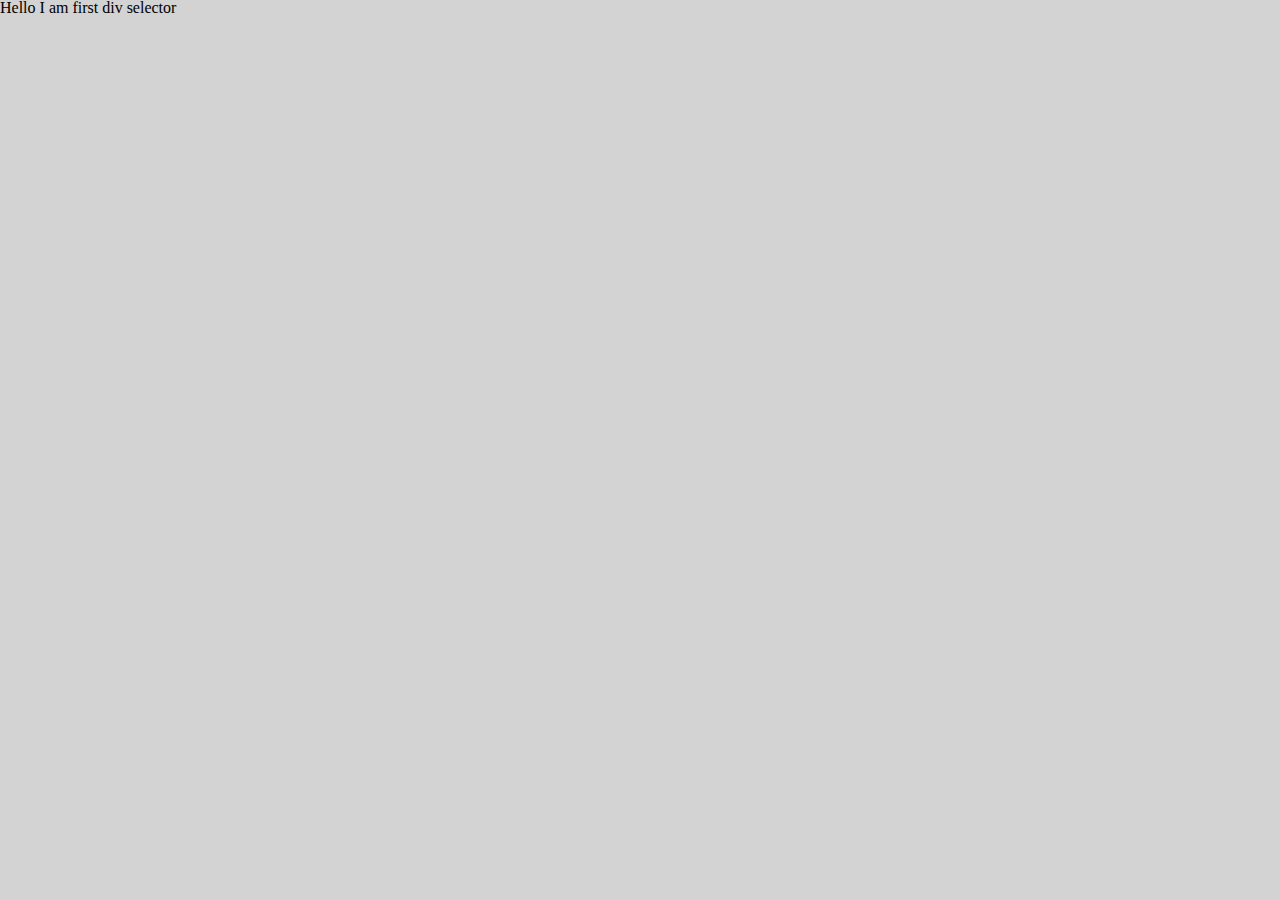
<file: 02_selectors/index.html>
<!DOCTYPE html>
<html lang="ru">
<head>
	<meta charset="UTF-8">
	<title>Document</title>
	<link rel="stylesheet" type="text/css" href="css/style.css">
</head>
<body>
	<div></div>
	<div class="myClass"></div>
	<div id="myId"></div>
	<div class="coolClass mine"></div>
	<script type="text/javascript" src="js/script.js"></script>
</body>
</html>
</file>
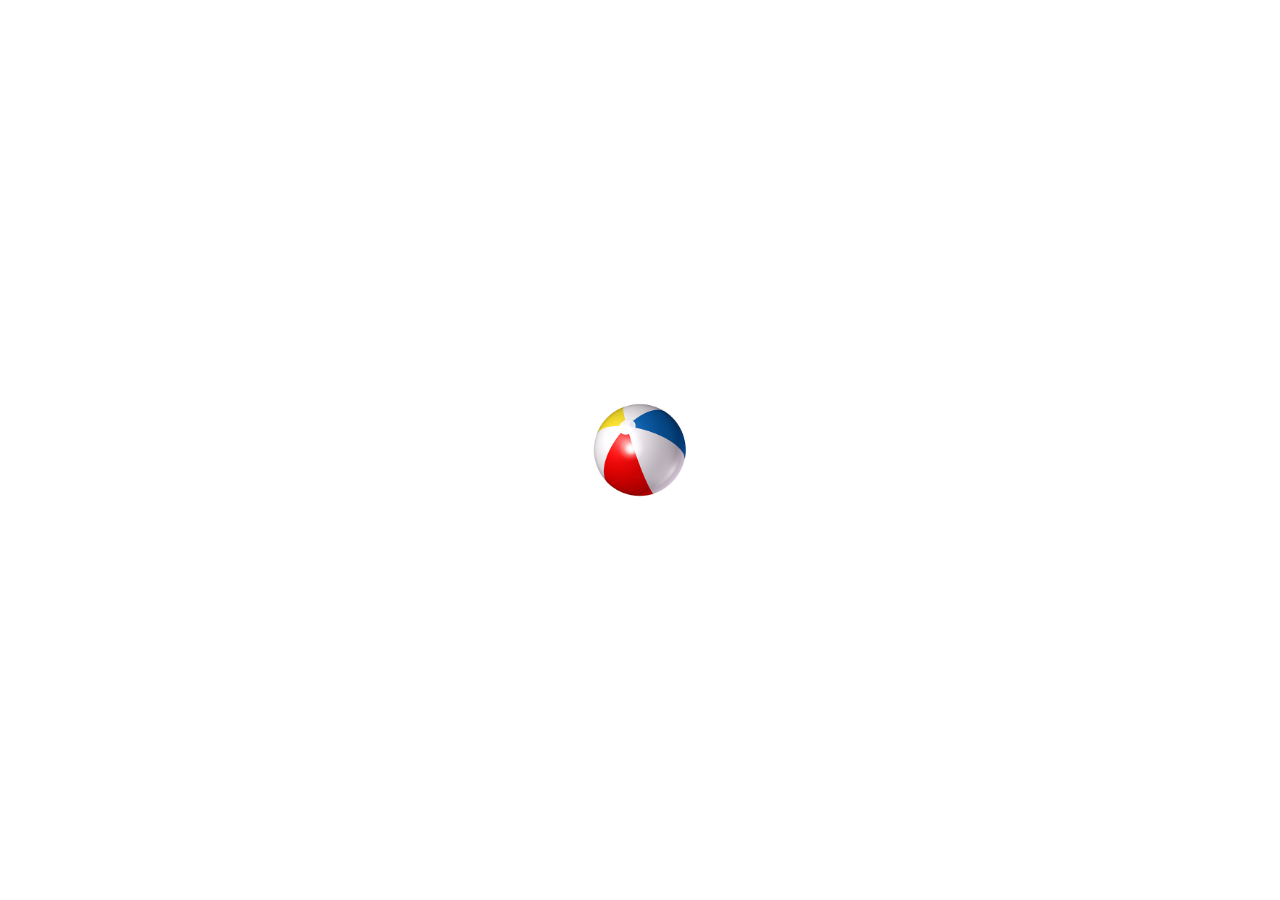
<file: 04_class/index.html>
<!DOCTYPE html>
<html lang="ru">
<head>
	<meta charset="UTF-8">
	<title>Document</title>
	<link rel="stylesheet" type="text/css" href="css/style.css">
</head>
<body>
	<div class="page">
		<div class="ball"></div>
	</div>
	<script type="text/javascript" src="js/script.js"></script>
</body>
</html>
</file>
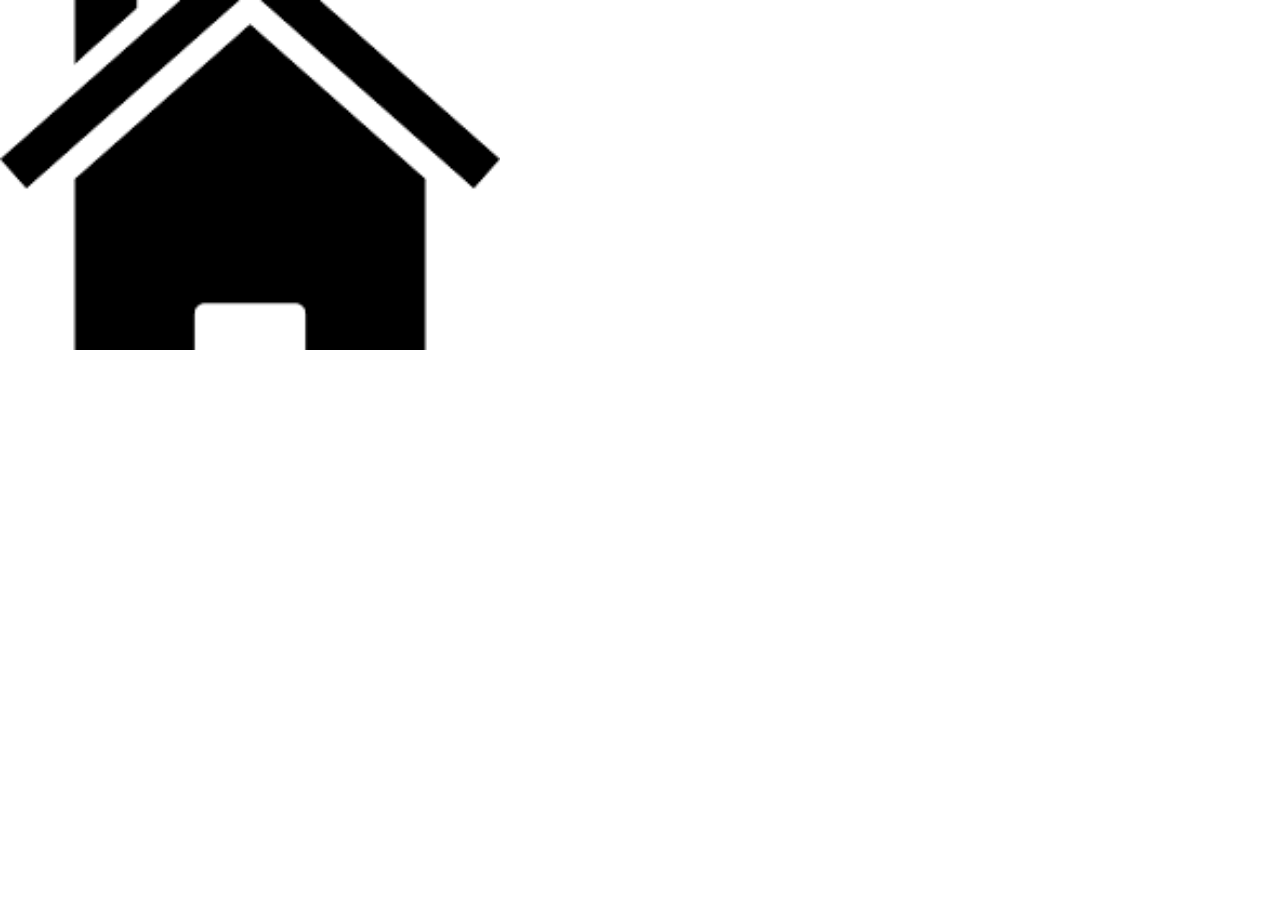
<file: 06_ifelse/index.html>
<!DOCTYPE html>
<html lang="ru">
<head>
	<meta charset="UTF-8">
	<title>Document</title>
	<link rel="stylesheet" type="text/css" href="css/style.css">
</head>
<body>
	<div class="imageBlock"></div>
	<script type="text/javascript" src="js/script.js"></script>
</body>
</html>
</file>
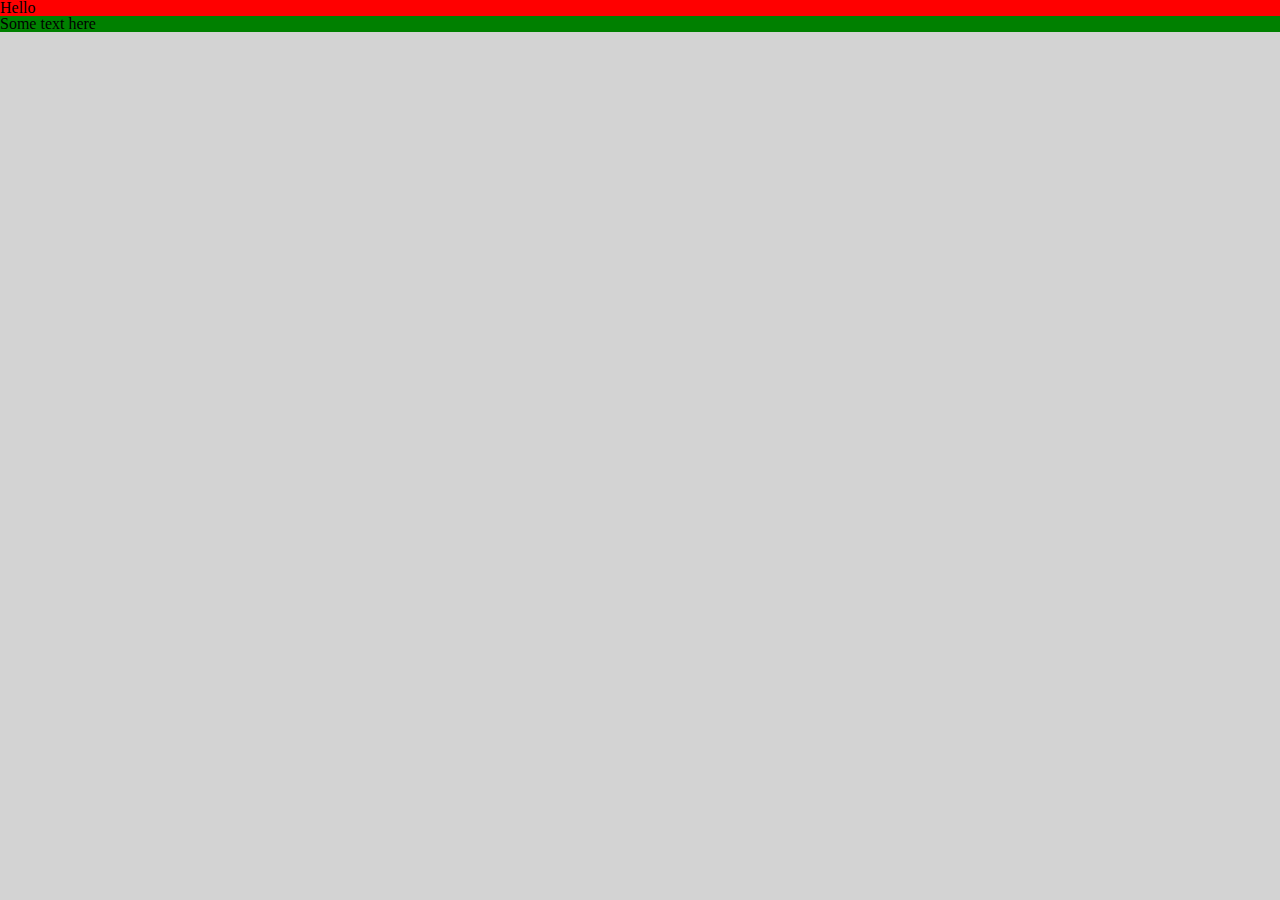
<file: 11_anonymous_function/index.html>
<!DOCTYPE html>
<html lang="ru">
<head>
	<meta charset="UTF-8">
	<title>Document</title>
	<link rel="stylesheet" type="text/css" href="css/style.css">
</head>
<body>
	<h1>Hello</h1>
	<p>Some text here</p>
	<script type="text/javascript" src="js/script.js"></script>
</body>
</html>
</file>
<file: 02_selectors/css/style.css>
@import url(reset.css);

body{
	background-color: lightgrey;
}
</file>
<file: 04_class/css/style.css>
@import url(reset.css);

@keyframes fall {
	from {
		bottom: 400px;
	}
	to {
		bottom: 0;
	}
}

.page {
	height: 100vh;
	position: relative;
}

.ball {
	width: 100px;
	height: 100px;
	background-image: url(../img/beachBall.png);
	-webkit-background-size: cover;
	background-size: cover;
	background-position: center;
	position: absolute;
	left: 50%;
	margin-left: -50px;
	bottom: 400px;
}

.animated {
	animation: fall 1s linear infinite alternate;
}
</file>
<file: 06_ifelse/css/style.css>
@import url(reset.css);

.imageBlock {
	width: 500px;
	height: 350px;
	-webkit-background-size: cover;
	background-size: cover;
	background-position: center;
}
</file>
<file: 11_anonymous_function/css/style.css>
@import url(reset.css);

body{
	background-color: lightgrey;
}
</file>
